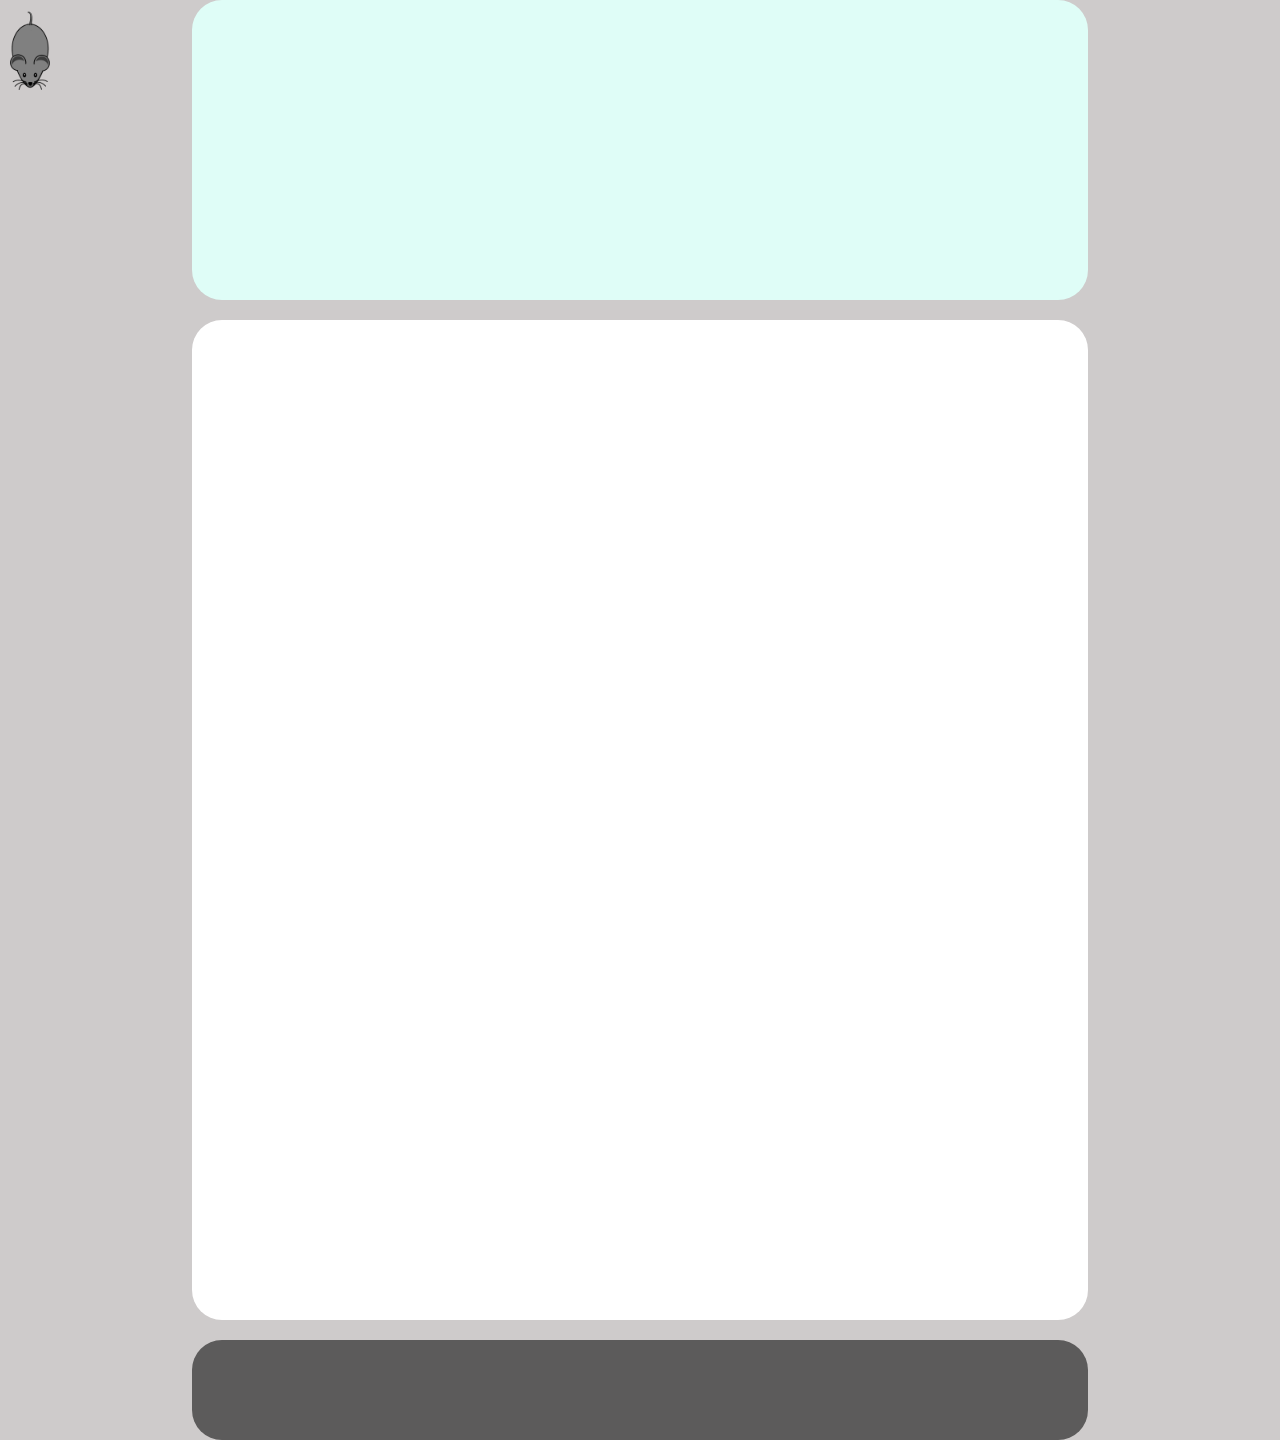
<file: mouse/index.html>
<!DOCTYPE html>
<html lang="en">
   <head>
      <meta charset="UTF-8">
      <meta http-equiv="X-UA-Compatible" content="IE=edge">
      <meta name="viewport" content="width=device-width, initial-scale=1.0">
      <link rel="stylesheet" href="mouse.css">
      <link rel="stylesheet" href="../css/normalize.css">
      <title>Mouse</title>
   </head>
   <body>
    
    <div id="mouse">
        <img class="mouse__img mouse__img_tail-change" src="mouse.png" alt="">
        <img class="mouse__img" src="mouse1.png" alt="">
        <div class="mouse__enter"></div>
    </div>
    
    <div class="wrapp">
        <header></header>
        <main></main>
        <footer></footer>
    </div>
    <script src="mouse.js"></script>         
   </body>
  </html>
</file>
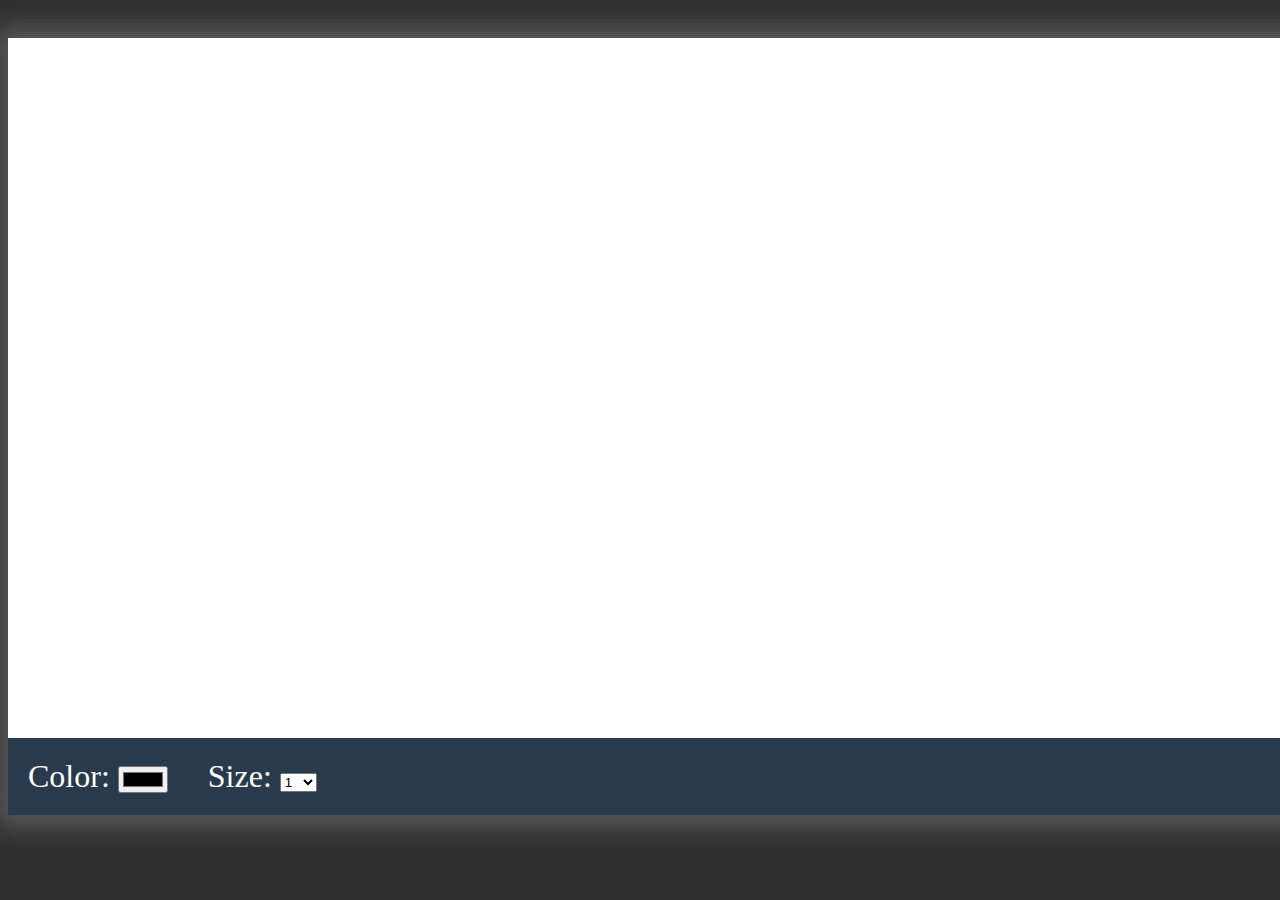
<file: paint/index.html>
<!DOCTYPE html>
<html lang="en">
<head>
    <meta charset="UTF-8">
    <meta http-equiv="X-UA-Compatible" content="IE=edge">
    <meta name="viewport" content="width=device-width, initial-scale=1.0">
    <link rel="stylesheet" href="paint.css">
    <title>Paint</title>
</head>
<body>
    <div class="paint">
        <canvas id="paint__canvas" style="width: 1400px; height: 700px;"></canvas>
        <div class="paint__controls">
           <div>Color: <input type="color" class="paint__color"></div> 
           <div>Size: 
            <select class="paint__size">
                <option value="1" selected>1</option>
                <option value="2">2</option>
                <option value="3">3</option>
                <option value="4">4</option>
                <option value="5">5</option>
                <option value="6">6</option>
                <option value="7">7</option>
                <option value="8">8</option>
                <option value="9">9</option>
                <option value="10">10</option>
             </select>
        
            </div> 
        </div>
        
    </div>


    <script src="paint.js"></script>
</body>
</html>
</file>
<file: mouse/mouse.css>
:root {
    font-size: calc(0.5em + 1vw);
    font-size: 1em;
}

* {
  box-sizing: border-box;  
}

body {
    background-color: rgb(206, 203, 203);
}

.wrapp {
    max-width:  70%;
    margin: 0 auto;
}

.wrapp *+* {
    margin: 20px 0 0px 0;
}

header {
    width: 100%;
    height: 300px;
    background-color: rgb(223, 253, 247);
    border-radius: 30px;
}

main {
    width: 100%;
    height: 1000px;
    background-color: rgb(255, 255, 255);
    border-radius: 30px;
}

footer {
    width: 100%;
    height: 100px;
    background-color: rgb(92, 91, 91);
    border-radius: 30px;
}

#mouse {
    position: absolute;
    z-index: 100;
    left: 10px;
    top: 10px;
    width: 2.5em;
    height: 5em;
    transition: all 300ms linear;
}

.mouse__img {
    width: 100%;
    height: 100%;
}

.mouse__img_tail-change {
    display: none;
}

.mouse__enter {
    position: relative;
    left: 0.95em;
    bottom: 0.8em;
    width: 0.5em;
    height: 0.5em;
}
</file>
<file: paint/paint.css>
:root {
    font-size: calc(0.5em + 1vw);
    font-size: 1em;
}

* {
  box-sizing: border-box;  
}

body {
    background-color: rgb(49, 49, 49);
    padding-top: 30px;
}

.paint {
    display: flex;
    flex-direction: column;
    align-items: center;
    justify-content: center;
    width: 1400px;
    margin: 0 auto;
    box-shadow: 0px 0px 23px 11px rgba(251, 251, 251, 0.2);
}

#paint__canvas {
    position: relative;
    background-color: white;
    width: 1400px;
    height: 700px;
}

.paint__controls {
    background-color: #293A4C;
    display: flex;
    padding: 20px;
    width: 1400px;
    color: rgb(255, 255, 255);
    font-size: 2em;
}

.paint__controls div + div {
    margin-left: 40px;
}
</file>
